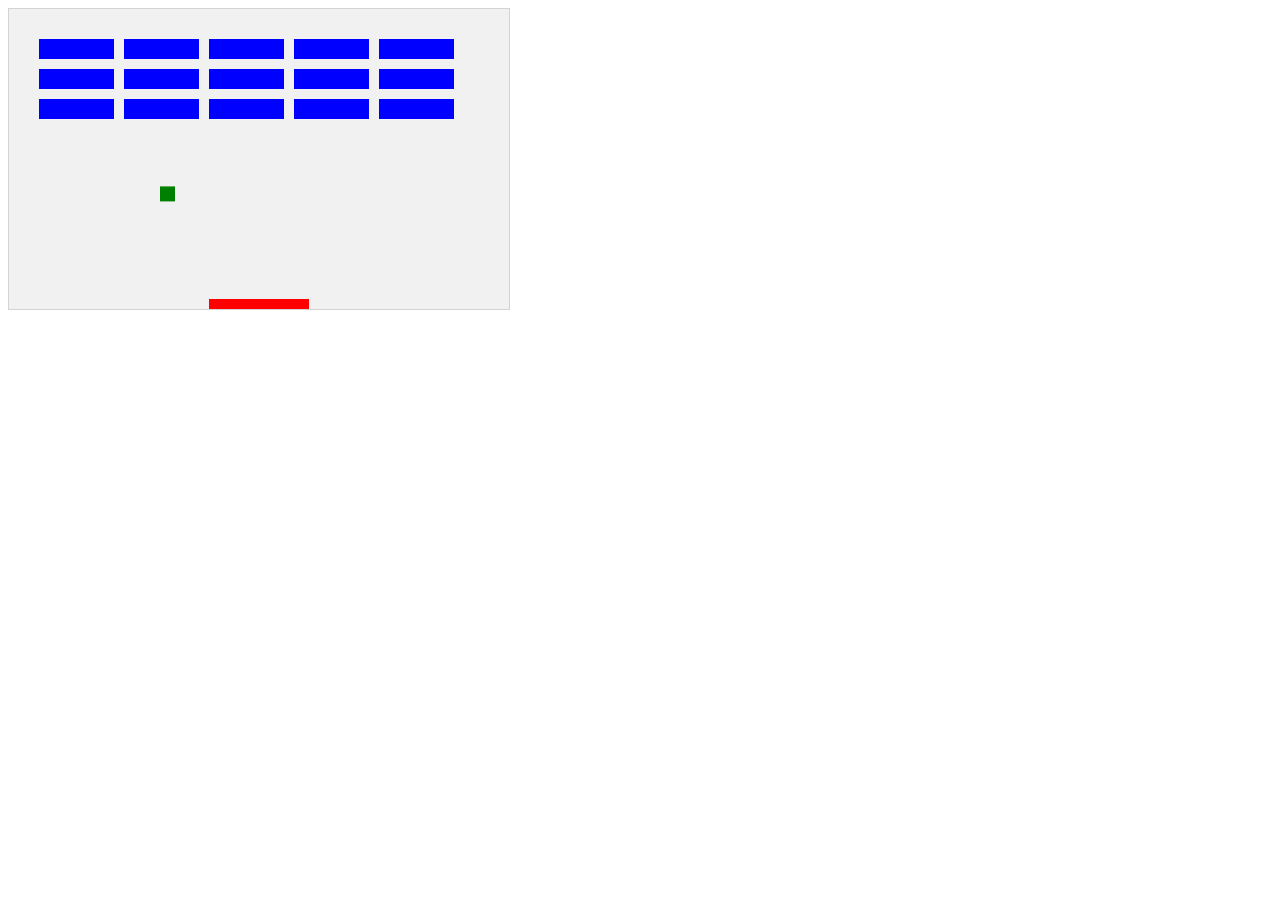
<file: gametest.html>
<!DOCTYPE html>
<html lang="en">
<head>
    <meta charset="UTF-8">
    <meta name="viewport" content="width=device-width, initial-scale=1.0">
    <meta http-equiv="X-UA-Compatible" content="ie=edge">
    <title>핑퐁-객체</title>
    <style>
        canvas { background-color: #f1f1f1; border: 1px solid #d3d3d3;}
    </style>
</head>
<body onload="startGame()">
    <script>
        var env = {
            paddle : [],
            ball : [],
            bricks : []
        }
        var rightPressed = false;
        var leftPressed = false;

            function startGame(){
                myGameArea.start();
                env.paddle = new component(100, 10, "red", 200, 290);
                env.ball = new component(15,15, "green", 250, 250);
                for(var c=0; c<5; c++) {
                    env.bricks[c] = [];
                    for(var r=0; r<3; r++) {
                        var brickX = (c*85)+30;
                        var brickY = (r*30)+30;
                        env.bricks[c].push(new component(75,20,"blue",brickX,brickY));
                    }
                }
            }
            var myGameArea = {
                canvas : document.createElement("canvas"),
                start : function() {
                    this.canvas.width = 500;
                    this.canvas.height = 300;
                    this.context = this.canvas.getContext("2d");
                    document.body.insertBefore(this.canvas, document.body.childNodes[0]);
                    this.interval= setInterval(updateGameArea, 20);
                    
                },
                clear: function(){
                    this.context.clearRect(0, 0, this.canvas.width, this.canvas.height);
                },
            }
            //생성자 함수
            function component(width, height, color, x, y){
                this.width = width;
                this.height = height;
                this.x = x;
                this.y = y;
                this.dX = -3;
                this.dY =-2.2;
                this.ballRadius = 22;

                
                this.update = function(){
                    ctx = myGameArea.context;
                    ctx.fillStyle = color;
                    ctx.fillRect(this.x, this.y, this.width, this.height);
                }
                this.newPos = function() {
                    this.x += this.dX;
                    this.y += this.dY;
                    //튕기기
                    if(this.x + this.dX > myGameArea.canvas.width-this.ballRadius || this.x + this.dX < this.ballRadius) {
                        this.dX = -(this.dX);
                    }
                    
                    if(this.y + this.dY < this.ballRadius) {
                        this.dY = -(this.dY);
                    }
                    else if(this.y + this.dY > myGameArea.canvas.height-this.ballRadius) {                                  
                        if(this.x > env.paddle["x"] && this.x < env.paddle["x"] + 100) {                           
                            this.dY = -(this.dY);                                       //화면 중앙으로 다시 보내기                        
                        }  
                        // else{                                                                   
                        //     // alert("GAME OVER");                                                  
                        //     document.location.reload();  
                        // }                                
                    }
                
                }
                
            }
            
            document.addEventListener("keydown", keyDownHandler, false); //키보드중 어떤키 하나가 눌리면
            document.addEventListener("keyup", keyUpHandler, false);    //키 이벤트가 발생하여 keyDownHandler
            
            function keyDownHandler(e) {
                if(e.keyCode == 39) {
                    rightPressed = true;    //39는 오른쪽방향
                }
                else if(e.keyCode == 37) {  //37은 왼쪽방향
                    leftPressed = true;     //왼쪽방향키를 누르면 leftPressed 변수가 true설정
                }                           // 손을때면 false 로 설정
            }                               

            function keyUpHandler(e) {
                if(e.keyCode == 39) {
                    rightPressed = false;
                }
                else if(e.keyCode == 37) {
                    leftPressed = false;
                }
            }
           //화면제어를 위한 함수
            function updateGameArea(){
                myGameArea.clear();
                env.paddle.update();
                env.ball.update();
                env.ball.newPos();
                for(var c = 0; c<5; c++){
                    for(var r = 0; r<3; r++){
                        env.bricks[c][r].update();
                    }
                }
                if(rightPressed && env.paddle["x"] < myGameArea.canvas.width-100) {    //패들이 화면 밖으로 사라지는걸 방지
                    env.paddle["x"] += 7;                                           //오른쪽 방향으로 7픽셀만큼
                }
                else if(leftPressed && env.paddle["x"] > 0) {                       //왼쪽 방향으로 7픽셀만큼
                    env.paddle["x"] -= 7;                                          //오른쪽 방향으로 7픽셀만큼
                }
                    // for(var c=0; c<5; c++) {
                    //     for(var r=0; r<3; r++) {
                    //         var b = env.bricks[c][r];
                    //         if(b.status == 1) {
                    //             // 벽돌의 충돌감지 조건 
                    //             if(this.x > b.x && this.x < b.x+75 && this.y > b.y && this.y < b.y+20) {
                    //                 this.dY = -(this.dY);
                    //                 b.status = 0; //충돌하면 더이상 벽돌을 표시 하지 않음
                    //             }
                    //         }
                    //     }
                    // }
            }    
            
    </script>
    
</body>
</html>
</file>
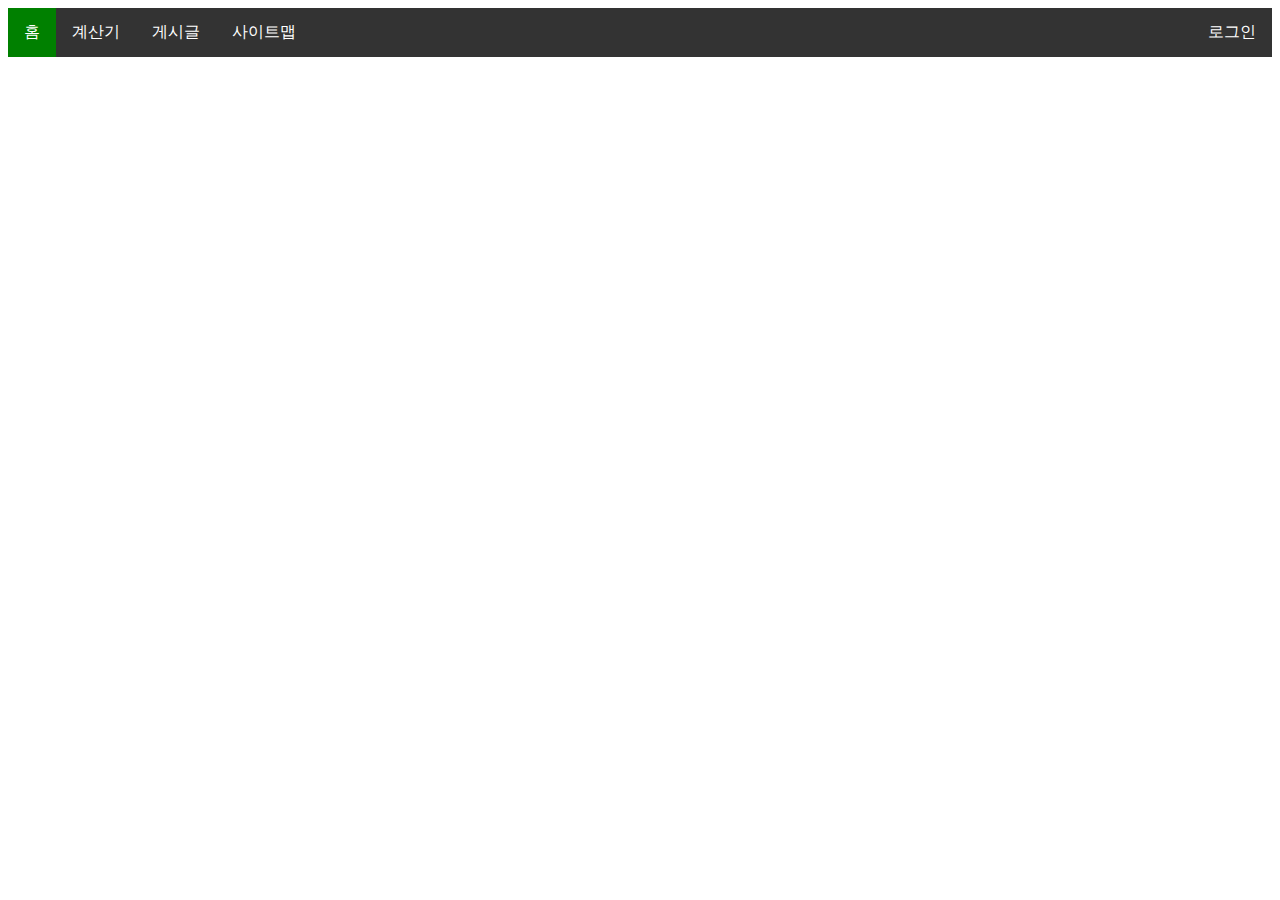
<file: common/gnb.html>
<!DOCTYPE html>
<html lang="en">
<head>
    <meta charset="UTF-8">
    <meta name="viewport" content="width=device-width, initial-scale=1.0">
    <meta http-equiv="X-UA-Compatible" content="ie=edge">
    <title>가로 메뉴바</title>
    <style>
        .gnb {
            list-style-type: none;
            margin: 0; padding: 0; overflow:hidden;
            background-color: #333;
        }
        .gnb li{float: left;}
        .gnb .float_r{float: right;}
        .gnb li a{
            display: block; color: white;
            text-align: center; padding: 14px 16px;
            text-decoration: none;
        }
        .gnb li a.active {
            background-color: green; color: white;
        }
        .gnb li a:hover:not(.active) {
            background-color: green; color: white;
        }
    </style>
</head>
<body>
    <ul class="gnb">
        <li><a href="#" class="active">홈</a></li>
        <li><a href="#">계산기</a></li>
        <li><a href="#">게시글</a></li>
        <li><a href="#">사이트맵</a></li>
        <li class="float_r"><a href="#">로그인</a></li>
    </ul>
</body>
</html>
</file>
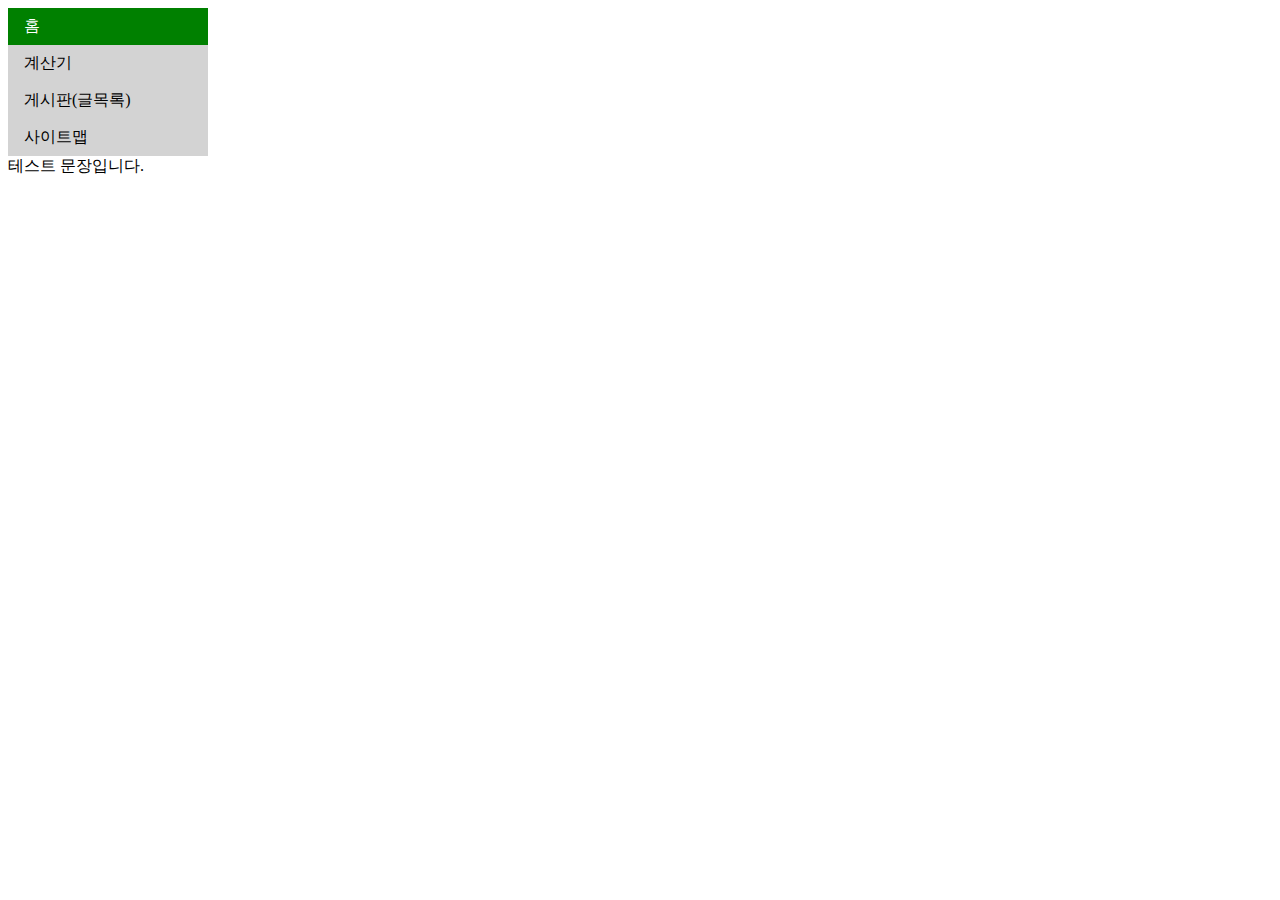
<file: common/gnb2.html>
<!DOCTYPE html>
<html lang="en">
<head>
    <meta charset="UTF-8">
    <meta name="viewport" content="width=device-width, initial-scale=1.0">
    <meta http-equiv="X-UA-Compatible" content="ie=edge">
    <title>Document</title>
    <style>
        .gnb {
            list-style-type: none;
            margin: 0;
            padding: 0;
            width: 200px;
            background-color: lightgray;
        }
        /* .gnb li {
            list-style-type: none;
            margin: 0;
            padding: 0;
            display: block;
            width: 125px;
        } */
        .clearfix {content: ""; clear: both; display: table;}
        .gnb li a {
            display: block;
            color: #000;
            padding: 8px 16px;
            text-decoration: none;
        }
        .gnb li a.active {
            background-color: green;
            color: white;
        }
        .gnb li a:hover:not(.active) {
            background-color: #555;
            color: white;
        }
    </style>
</head>
<body>
    <ul class="gnb">
        <li><a href="/myhome/" class="active">홈</a></li>
        <!-- <li><a href="../">홈</a></li> -->
        <li><a href="/myhome/portfolio/calc.html">계산기</a></li>
        <li><a href="/myhome/board/list.html">게시판(글목록)</a></li>
        <li><a href="/myhome/sitemap.html">사이트맵</a></li>
    </ul>
    <div class="clearfix"></div>
    <div>테스트 문장입니다.</div>
</body>
</html>
</file>
